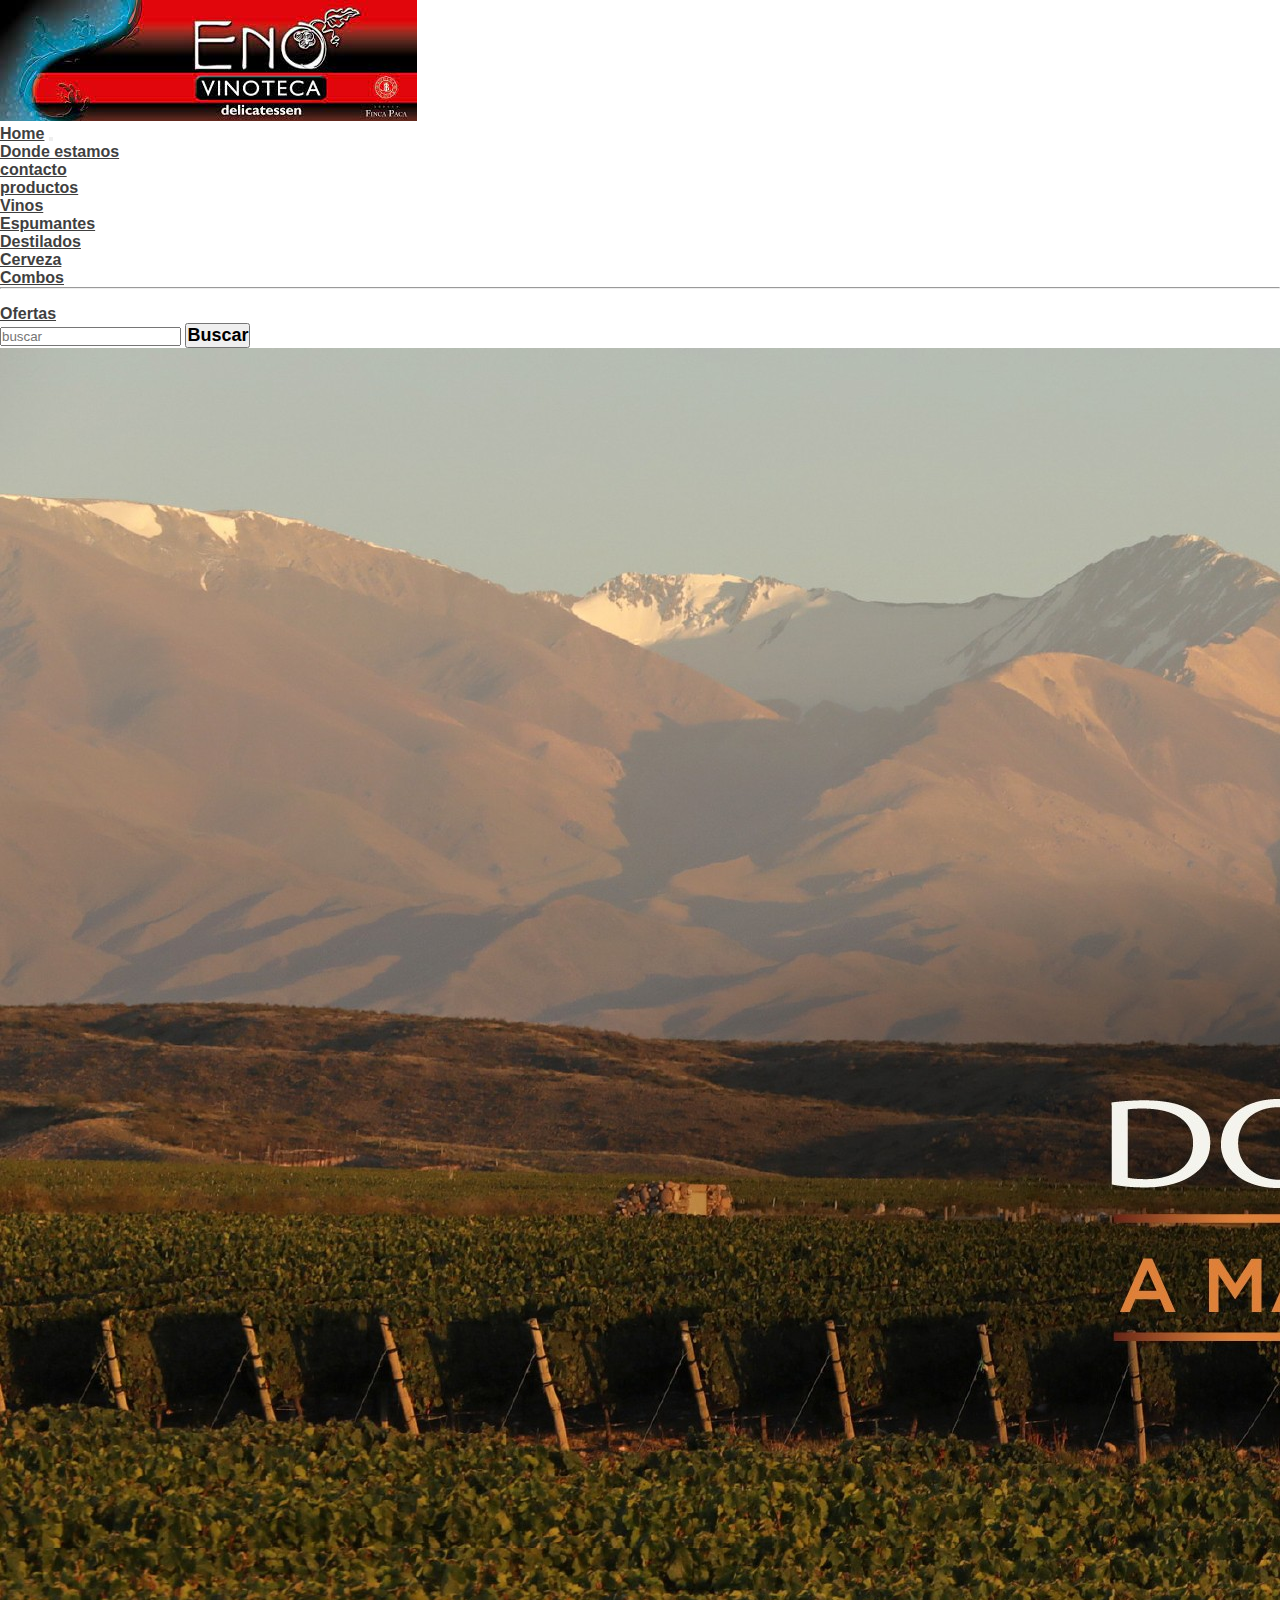
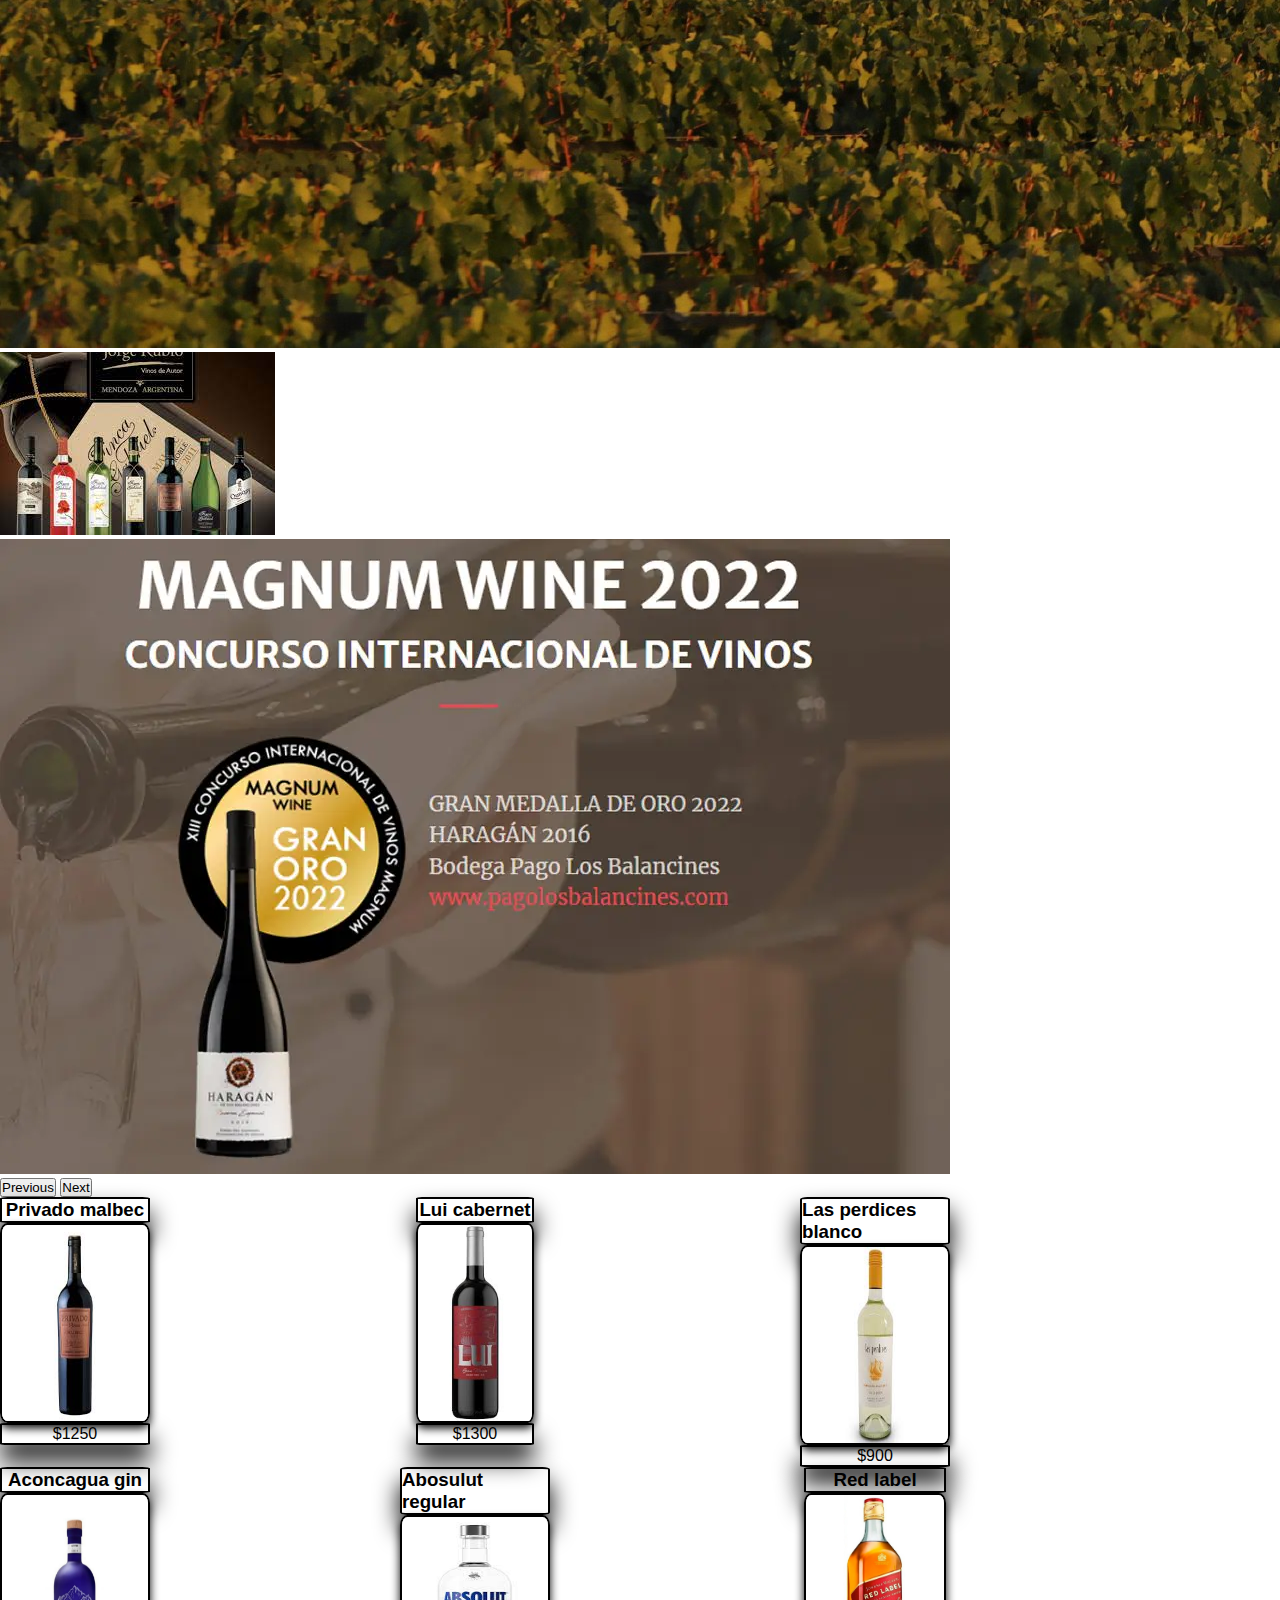
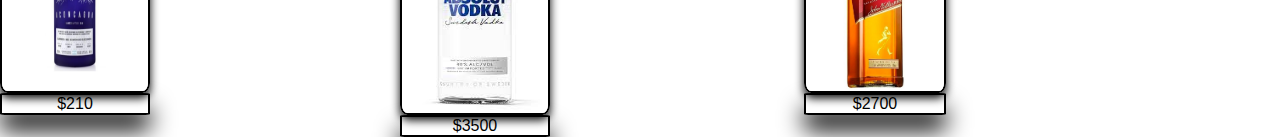
<file: index.html>
<!doctype html>
<html lang="es">

<head>

    <meta charset="utf-8">
    <meta name="viewport" content="width=device-width, initial-scale=1">

    <!-- Bootstrap CSS -->
    <link href="https://cdn.jsdelivr.net/npm/bootstrap@5.1.3/dist/css/bootstrap.min.css" rel="stylesheet"
        integrity="sha384-1BmE4kWBq78iYhFldvKuhfTAU6auU8tT94WrHftjDbrCEXSU1oBoqyl2QvZ6jIW3" crossorigin="anonymous">
    <link rel="stylesheet" href="main.css">



    <title>Eno vinoteca</title>
</head>

<body>

    <header class="conteinter-fluid bg-danger d-flex justify-content-center ">
        <img src="img/eno vinoteca.jfif" alt="">

    </header>

    <nav class="navbar navbar-expand-lg navbar-light bg-light p-3" id="menu">
        <div class="container-fluid">
            <a class="navbar-brand" href="index.html">Home</a>
            <button class="navbar-toggler" type="button" data-bs-toggle="collapse"
                data-bs-target="#navbarSupportedContent" aria-controls="navbarSupportedContent" aria-expanded="false"
                aria-label="Toggle navigation">
                <span class="navbar-toggler-icon"></span>
            </button>
            <div class="collapse navbar-collapse" id="navbarSupportedContent">
                <ul class="navbar-nav me-auto mb-2 mb-lg-0">
                    <li class="nav-item">
                        <a class="nav-link active" aria-current="page" href="pages/donde-estamos.html">Donde estamos</a>
                    </li>
                    <li class="nav-item">
                        <a class="nav-link" href="pages/contacto.html">contacto</a>
                    </li>
                    <li class="nav-item dropdown">
                        <a class="nav-link dropdown-toggle" href="#" id="navbarDropdown" role="button"
                            data-bs-toggle="dropdown" aria-expanded="false">
                            productos
                        </a>
                        <ul class="dropdown-menu" aria-labelledby="navbarDropdown">
                            <li><a class="dropdown-item" href="pages/vinos.html">Vinos</a></li>
                            <li><a class="dropdown-item" href="pages/espumantes.html">Espumantes</a></li>
                            <li><a class="dropdown-item" href="pages/destilados.html">Destilados</a></li>
                            <li><a class="dropdown-item" href="pages/cerveza.html">Cerveza</a></li>
                            <li><a class="dropdown-item" href="#">Combos</a></li>
                            <li>
                                <hr class="dropdown-divider">
                            </li>
                            <li><a class="dropdown-item" href="pages/ofertas.html">Ofertas</a></li>
                        </ul>
                    </li>
                </ul>
                <form class="d-flex">
                    <input class="form-control me-2" type="search" placeholder="buscar" aria-label="Buscar">
                    <button class="btn btn-danger btn-danger-outline-success" type="submit">Buscar</button>
                </form>
            </div>
        </div>
    </nav>
    
    <main>
        <section>
            <div id="carouselExampleControls" class="carousel slide" data-bs-ride="carousel">
                <div class="carousel-inner">
                    <div class="carousel-item active">
                        <img src="img/carrusel1.jfif" class="d-block w-100" alt="bodega doña paula">
                    </div>
                    <div class="carousel-item">
                        <img src="img/carrusel2.jfif" class="d-block w-100" alt="bodega jorge rubio">
                    </div>
                    <div class="carousel-item">
                        <img src="img/carrusel3.webp" class="d-block w-100" alt="vino magnun">
                    </div>
                </div>
                <button class="carousel-control-prev" type="button" data-bs-target="#carouselExampleControls"
                    data-bs-slide="prev">
                    <span class="carousel-control-prev-icon" aria-hidden="true"></span>
                    <span class="visually-hidden">Previous</span>
                </button>
                <button class="carousel-control-next" type="button" data-bs-target="#carouselExampleControls"
                    data-bs-slide="next">
                    <span class="carousel-control-next-icon" aria-hidden="true"></span>
                    <span class="visually-hidden">Next</span>
                </button>
            </div>
        </section>
        <section class="productos">

            <article>
                <h3 class="nombre-producto">Privado malbec</h3>
                <img src="img/privado-malbec.jpg" alt="malbec privado">
                <p class="precio-producto">$1250</p>
            </article>

            <article>
                <h3 class="nombre-producto">Lui cabernet</h3>
                <img src="img/lui-cabernet.jpg" alt="cabernet lui">
                <p class="precio-producto">$1300</p>
            </article>

            <article>
                <h3 class="nombre-producto">Las perdices blanco</h3>
                <img src="img/las-perdices-dulce.jpg" alt="vino blanco las perdices">
                <p class="precio-producto">$900</p>
            </article>

            <article>
                <h3 class="nombre-producto">Aconcagua gin</h3>
                <img src="img/gin-aconcagua.png" alt="gin aconcagua">
                <p class="precio-producto">$210</p>
            </article>

            <article >
                <h3 class="nombre-producto"> Abosulut regular</h3>
                <img src="img/absolut-vodka.jpg" alt="vodka absolut">
                <p class="precio-producto">$3500</p>
            </article>

            <article> 
                <h3 class="nombre-producto"> Red label</h3>
                <img src="img/whisky-redLabel.jpeg" alt="whisky red label">
                <p class="precio-producto">$2700</p>
            </article>

        </section>


    </main>




    <script src="https://cdn.jsdelivr.net/npm/bootstrap@5.1.3/dist/js/bootstrap.bundle.min.js"
        integrity="sha384-ka7Sk0Gln4gmtz2MlQnikT1wXgYsOg+OMhuP+IlRH9sENBO0LRn5q+8nbTov4+1p" crossorigin="anonymous">
    </script>

</body>



</html>
</file>
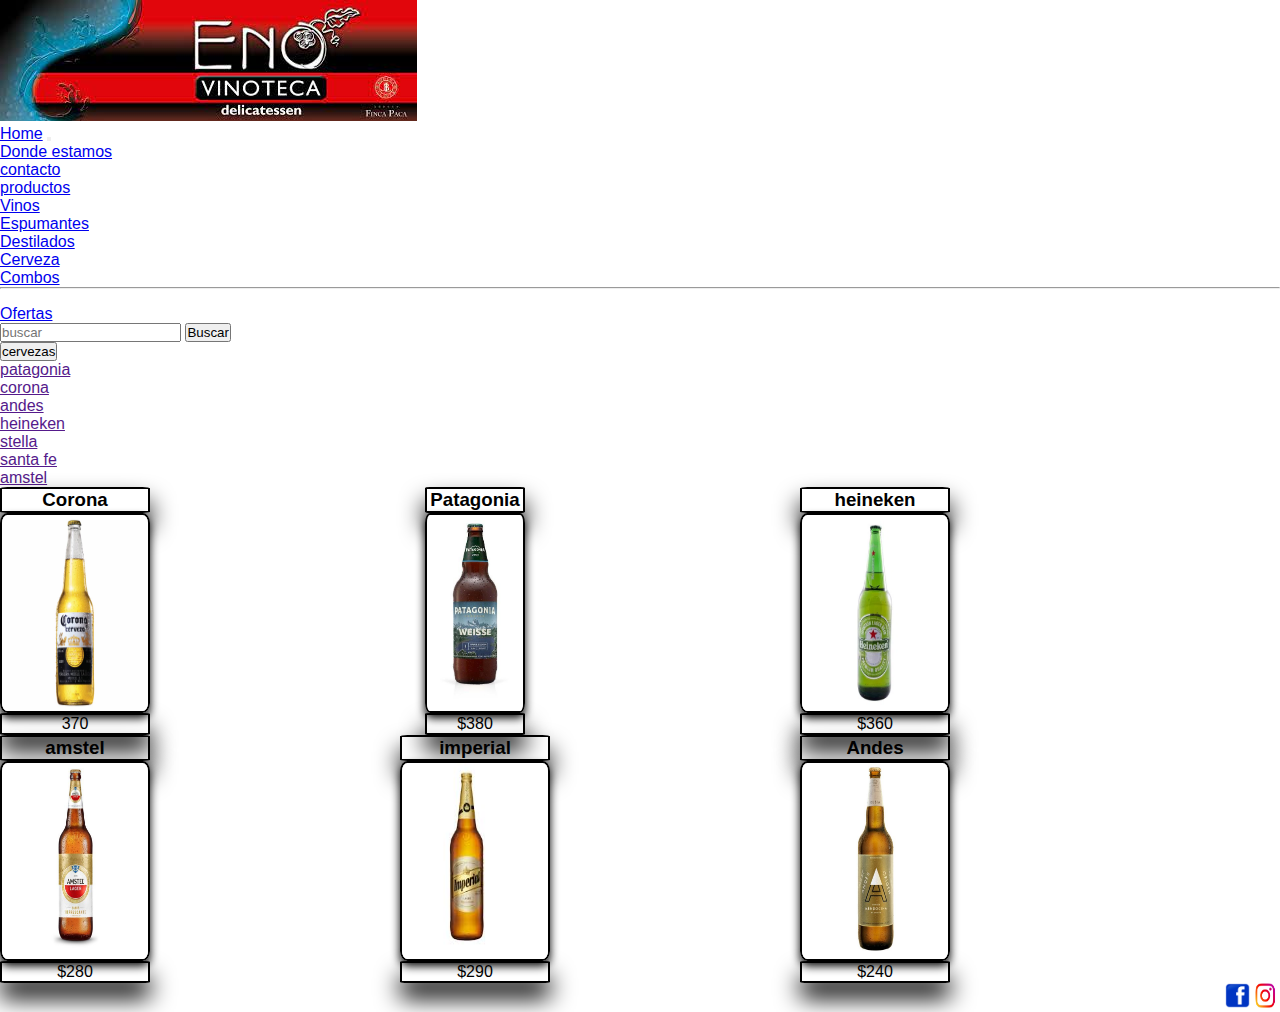
<file: pages/cerveza.html>
<!DOCTYPE html>
<html lang="es">

<head>
    <meta charset="UTF-8">
    <meta http-equiv="X-UA-Compatible" content="IE=edge">
    <meta name="viewport" content="width=device-width, initial-scale=1.0">
    <!-- Bootstrap CSS -->

    <link rel="stylesheet" href="../main.css">
    <link href="https://cdn.jsdelivr.net/npm/bootstrap@5.1.3/dist/css/bootstrap.min.css" rel="stylesheet"
        integrity="sha384-1BmE4kWBq78iYhFldvKuhfTAU6auU8tT94WrHftjDbrCEXSU1oBoqyl2QvZ6jIW3" crossorigin="anonymous">

    <title>Cervezas</title>
</head>

<body>


    <header class="conteinter-fluid bg-danger d-flex justify-content-center ">
        <img src="../img/eno vinoteca.jfif" alt="">

    </header>

    <nav>
        <nav class="navbar navbar-expand-lg navbar-light bg-light p-3" id="menus">
            <div class="container-fluid">
                <a class="navbar-brand" href="../index.html">Home</a>
                <button class="navbar-toggler" type="button" data-bs-toggle="collapse"
                    data-bs-target="#navbarSupportedContent" aria-controls="navbarSupportedContent"
                    aria-expanded="false" aria-label="Toggle navigation">
                    <span class="navbar-toggler-icon"></span>
                </button>
                <div class="collapse navbar-collapse" id="navbarSupportedContent">
                    <ul class="navbar-nav me-auto mb-2 mb-lg-0">
                        <li class="nav-item">
                            <a class="nav-link active" aria-current="page" href="../pages/donde-estamos.html">Donde
                                estamos</a>
                        </li>
                        <li class="nav-item">
                            <a class="nav-link" href="../pages/contacto.html">contacto</a>
                        </li>
                        <li class="nav-item dropdown">
                            <a class="nav-link dropdown-toggle" href="#" id="navbarDropdown" role="button"
                                data-bs-toggle="dropdown" aria-expanded="false">
                                productos
                            </a>
                            <ul class="dropdown-menu" aria-labelledby="navbarDropdown">
                                <li><a class="dropdown-item" href="../pages/vinos.html">Vinos</a></li>
                                <li><a class="dropdown-item" href="../pages/espumantes.html">Espumantes</a></li>
                                <li><a class="dropdown-item" href="../pages/destilados.html">Destilados</a></li>
                                <li><a class="dropdown-item" href="../pages/cerveza.html">Cerveza</a></li>
                                <li><a class="dropdown-item" href="#">Combos</a></li>
                                <li>
                                    <hr class="dropdown-divider">
                                </li>
                                <li><a class="dropdown-item" href="pages/ofertas.html">Ofertas</a></li>
                            </ul>
                        </li>
                    </ul>
                    <form class="d-flex">
                        <input class="form-control me-2" type="search" placeholder="buscar" aria-label="Buscar">
                        <button class="btn btn-danger btn-danger-outline-success" type="submit">Buscar</button>
                    </form>
                </div>
            </div>
        </nav>

        <div class="lista">

            <li>
                <button class="boton">cervezas</button>
            </li>
            <div class="links">
                <ul>
                    <li><a href="">patagonia</a></li>
                    <li><a href="">corona</a></li>
                    <li><a href="">andes</a></li>
                    <li><a href="">heineken</a></li>
                    <li><a href="">stella</a></li>
                    <li><a href="">santa fe</a></li>
                    <li><a href="">amstel</a></li>
                </ul>
            </div>
        </div>


    </nav>

    <main>

        <section class="productos">

            <article>
                <h3 class="nombre-producto">Corona</h3>
                <img src="../img/corona cerveza.jpg" alt="malbec">
                <p class="precio-producto">370</p>
            </article>

            <article>
                <h3 class="nombre-producto">Patagonia</h3>
                <img src="../img/preview-full-Patagonia_Weisse_1000_x_2048_600x.jpg" alt="cabernet">
                <p class="precio-producto">$380</p>
            </article>

            <article>
                <h3 class="nombre-producto">heineken</h3>
                <img src="../img/heineken.webp" alt="blanco">
                <p class="precio-producto">$360</p>
            </article>

            <article>
                <h3 class="nombre-producto">amstel</h3>
                <img src="../img/amstel.jpg" alt="gin">
                <p class="precio-producto">$280</p>
            </article>

            <article>
                <h3 class="nombre-producto">imperial</h3>
                <img src="../img/imperial cerveza.jfif" alt="vodka">
                <p class="precio-producto">$290</p>
            </article>

            <article>
                <h3 class="nombre-producto">Andes</h3>
                <img src="../img/andes rubia.jpg" alt="whisky">
                <p class="precio-producto">$240</p>
            </article>

        </section>

    </main>


    <footer>
        <a href="https://www.facebook.com/" target="_blank"><img src="../img/Facebook_icon.svg.png" width="25"
                height="25"></a>
        <a href="https://www.instagram.com/?hl=es/" target="_blank"><img src="../img/instagram.jpg" width="30"
                height="25"></a>
    </footer>

</body>

</html>
</file>
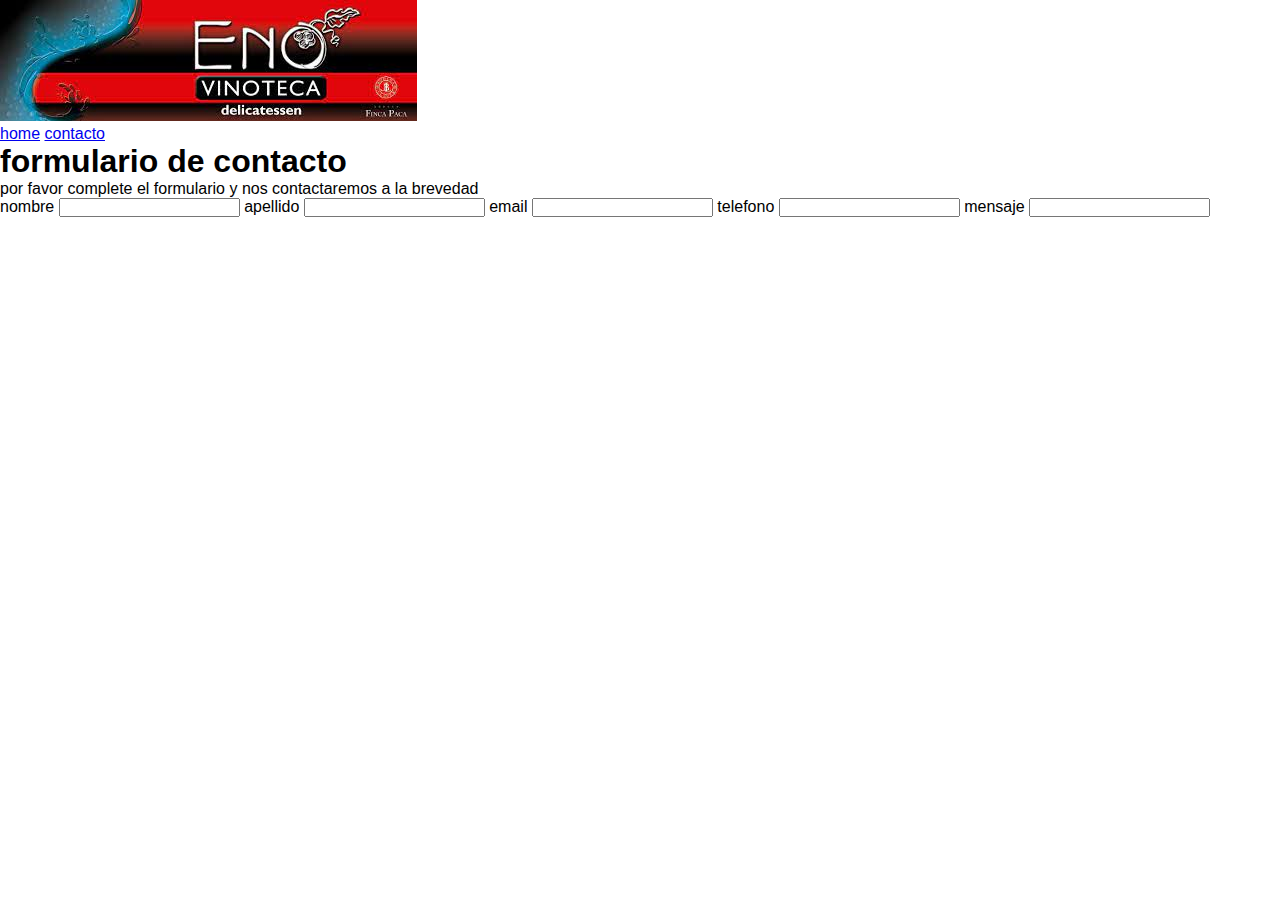
<file: pages/contacto.html>
<!DOCTYPE html>
<html lang="es">

<head>
    <meta charset="UTF-8">
    <meta http-equiv="X-UA-Compatible" content="IE=edge">
    <meta name="viewport" content="width=device-width, initial-scale=1.0">
        <!-- Bootstrap CSS -->
    <link rel="stylesheet" href="../main.css">
    <link href="https://cdn.jsdelivr.net/npm/bootstrap@5.1.3/dist/css/bootstrap.min.css" rel="stylesheet"
        integrity="sha384-1BmE4kWBq78iYhFldvKuhfTAU6auU8tT94WrHftjDbrCEXSU1oBoqyl2QvZ6jIW3" crossorigin="anonymous">

    <title>Contacto</title>
</head>

<body>

    <header class="conteinter-fluid bg-danger d-flex justify-content-center ">
        <img src="../img/eno vinoteca.jfif" alt="">

    </header>

    <ul>
        <li>
            <a href="../index.html">home</a>

            <a href="contacto.html">contacto</a>
        </li>
    </ul>

    <h1>formulario de contacto</h1>

    <p> por favor complete el formulario y nos contactaremos a la brevedad</p>

    <form>
        <label for="">nombre</label>
        <input type="text">



        <label for="">apellido</label>
        <input type="text">



        <label for="">email</label>
        <input type="text">



        <label for="">telefono</label>
        <input type="tel">



        <label for="">mensaje</label>
        <input type="text">


    </form>

</body>

</html>
</file>
<file: main.css>
* {
    margin: 0%;
    padding: 0%;
    box-sizing: border-box;
    font-family: sans-serif;
}


#menu a {
    font: size 18px;
    font-weight: bold;
color: #3f3f3f
}

#menu button {
    font-size: 18px;
    font-weight: bold;


}

.carousel-inner {
    max-height: 100%;
    max-width: 100%;
}

main {
    width: 100%;
}

.productos {
    /* display: grid;
    grid-template-columns:repeat(3, 500px);
    grid-column-gap: 250px;
    justify-items:baseline;
    align-items:center;
    width: 100%; */

    display: flex;
    flex-direction: column;


}

.productos img {
    display: flex;
    width: 100%;
    height: 200px;
    border-radius: 5%;
    justify-content: center;
    justify-items: center;
    border: solid 2px black;
    box-shadow: 0px 5px 10px;
    cursor: pointer;
    overflow: hidden;
}


.productos img:hover {
    transform: scale(1.5);
}

.nombre-producto {
    display: flex;
    width: 100%;
    height: auto;
    border-radius: 5%;
    justify-content: center;
    justify-items: center;
    border: solid 2px black;
    max-width: auto;
    box-shadow: 0px 15px 25px;
}

.nombre-producto:hover {
    transform: scale(1.3);
}

.precio-producto {
    display: flex;
    width: 100%;
    height: auto;
    border-radius: 5%;
    justify-content: center;
    justify-items: center;
    border: solid 2px black;
    max-width: auto;
    box-shadow: 0px 15px 25px;
}

@media screen and (min-width :800px) {

    .productos {
        display: grid;
        grid-template-columns: 150px 150px 150px;
        grid-column-gap: 250px;
        justify-items: center;
        align-items: flex-start;
        width: 100%;
    }

    footer {
        grid-area: footer;
        display: flex;
        justify-content: right;
        justify-items: right;

    }

    footer a img {
        max-width: 45px;
        max-height: 50px;
    }

}
</file>
